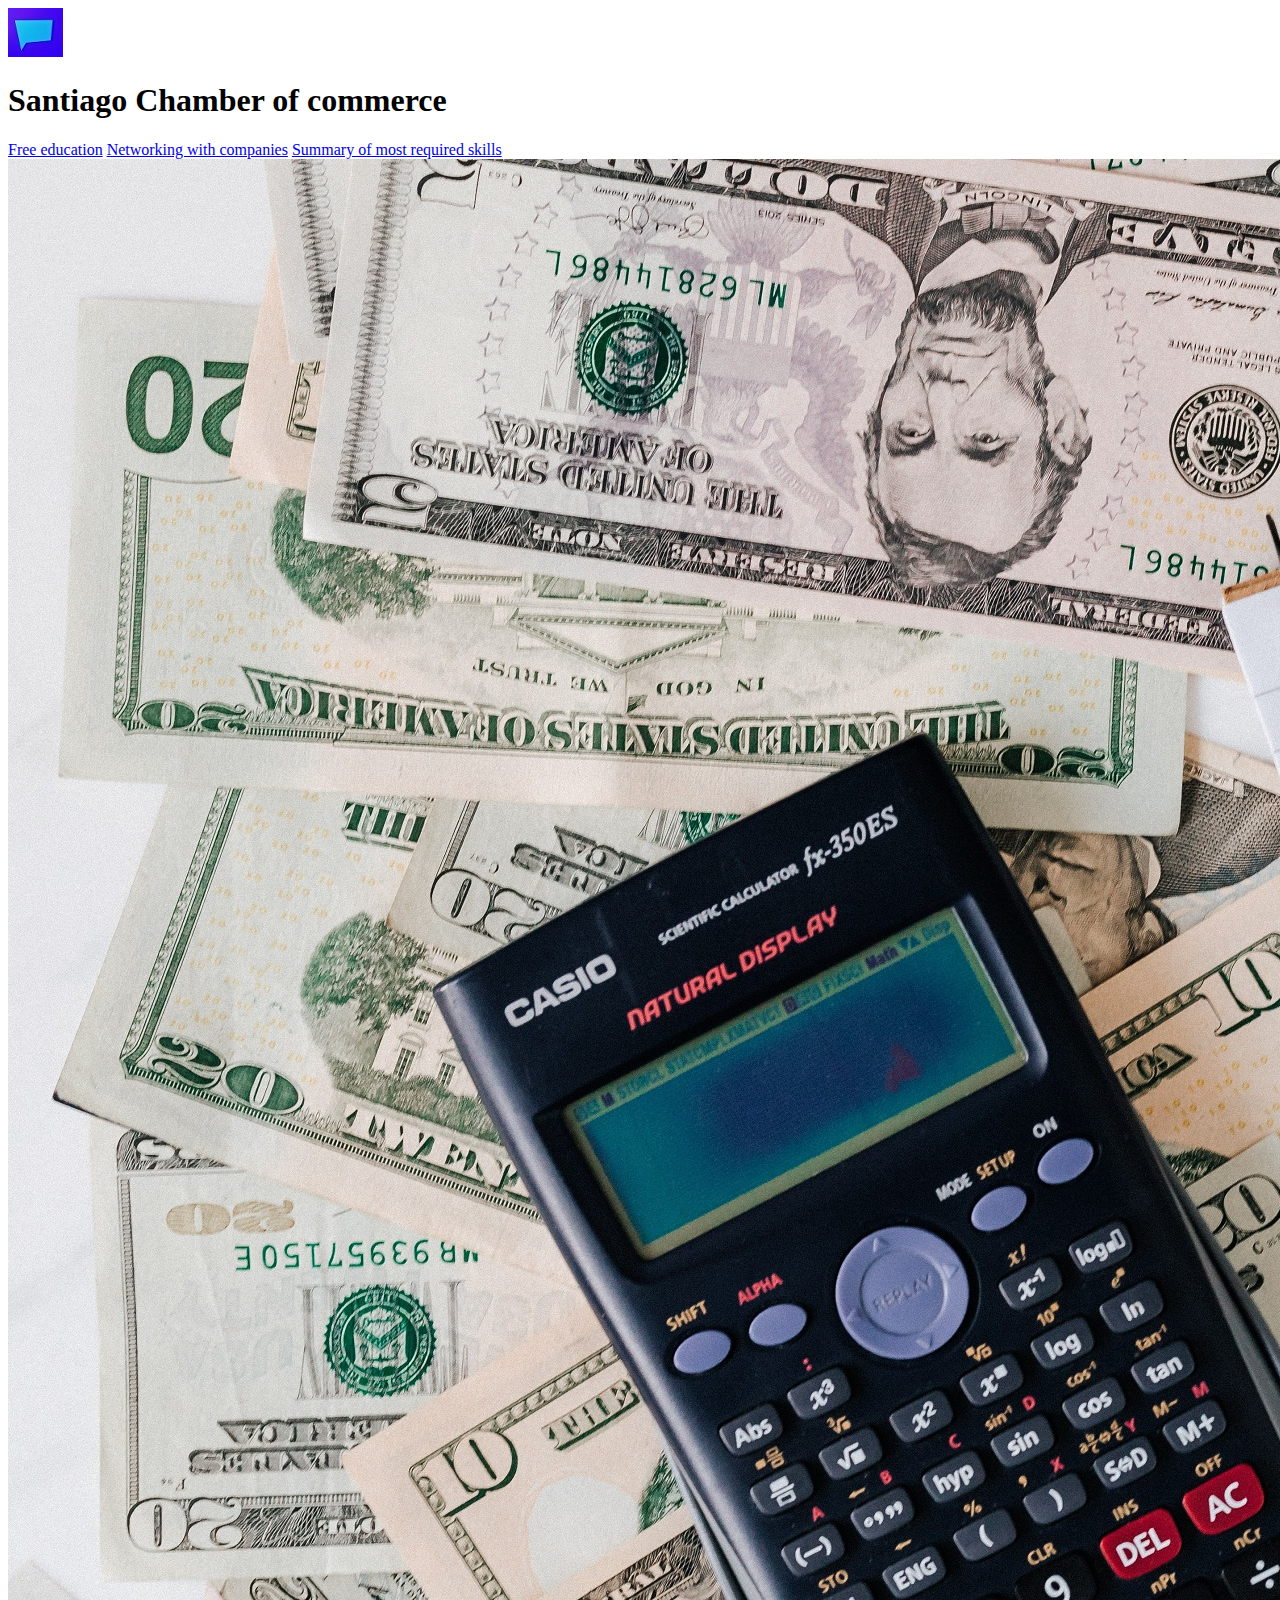
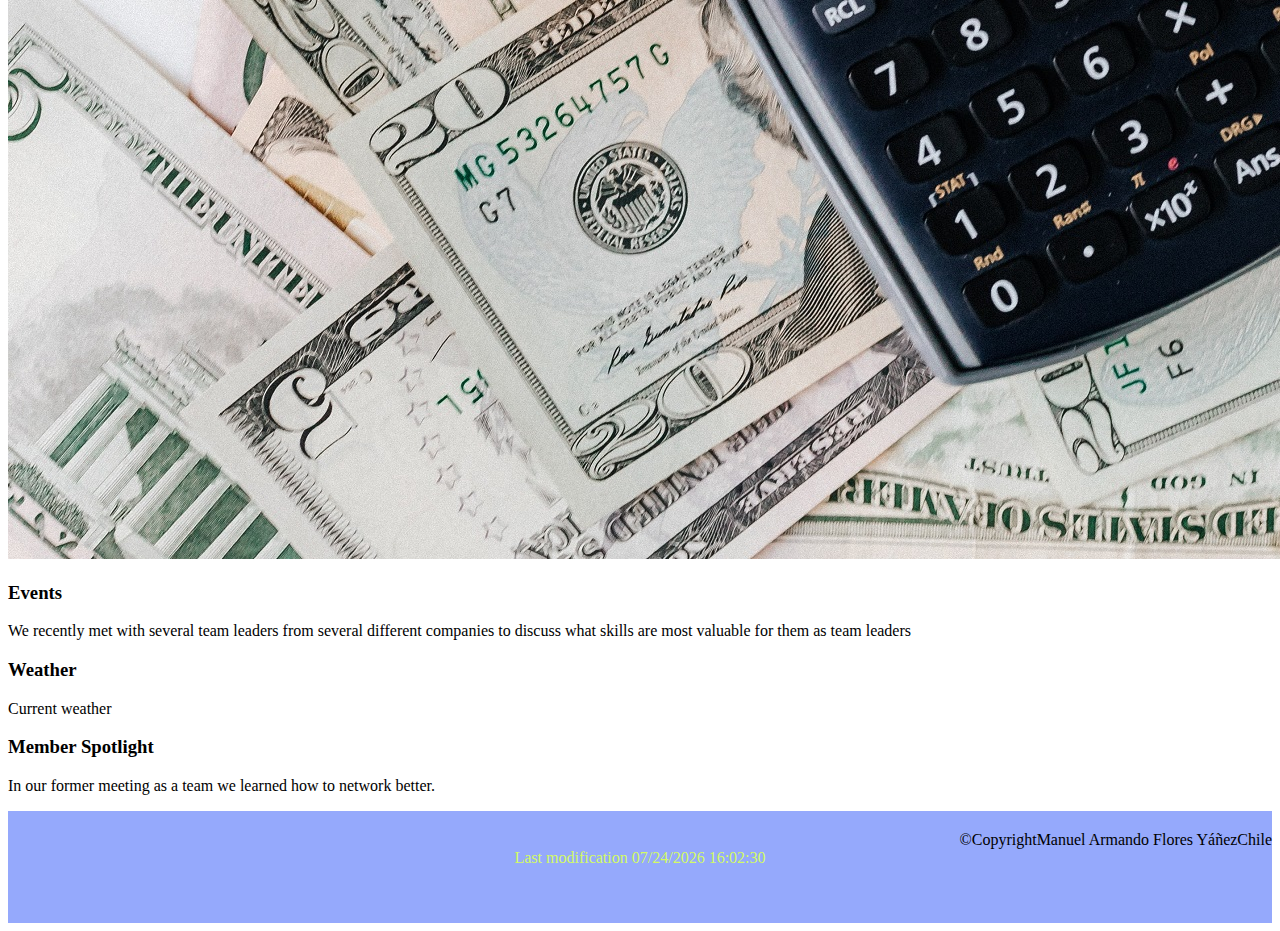
<file: chamber/index.html>
<!DOCTYPE html>
<html lang="en-US">

<head>
    <meta name="author" content="Manuel Flores Yáñez">
    <meta name="description"
        content="WDD 230 Manuel Armando Flores Yáñez course assignment portal using CSS HTML and Javascript">
    <meta charset="UTF-8">
    <meta http-equiv="X-UA-Compatible" content="IE=edge">
    <meta name="viewport" content="width=device-width, initial-scale=1">
    <link href="./styles/base.css" rel="stylesheet">
    <link href="./styles/larger.css" rel="stylesheet">
    <link rel="preconnect" href="https://fonts.googleapis.com">
    <link rel="preconnect" href="https://fonts.gstatic.com" crossorigin>
    <link href="https://fonts.googleapis.com/css2?family=Space+Grotesk:wght@300&display=swap" rel="stylesheet">
    <title>WDD 230 - Portal - Manuel Flores Yáñez</title>
</head>

<body>
    <header>
        <img class="img-profile" src="./images/logo.jpg">
        <h1 class="h1-student-name">Santiago Chamber of commerce</h1>
    </header>
    <nav class="nav-main">
        <a href="https://www.linkedin.com/">Free education</a>
        <a href="https://www.byui.edu/">Networking with companies</a>
        <a href="https://www.byui.edu/">Summary of most required skills</a>
    </nav>

    <main class="main-grid">
        <section class="img-hero">
            <img src="./images/hero-image.jpg" />
        </section>
        <section class="events">
            <h3 class="h3-information">Events</h3>
            <p>We recently met with several team leaders from several different companies to discuss what skills are
                most valuable for them as team leaders</p>
        </section>
        <section class="weather">
            <h3 class="h3-information">Weather</h3>
            <p>Current weather</p>
        </section>
        <section class="member-spotlight">
            <h3 class="h3-information">Member Spotlight</h3>
            <p>In our former meeting as a team we learned how to network better.</p>
        </section>
    </main>


    <footer class="footer-grid">
        <span class="span-copyright">&copy;Copyright</span>
        <span class="span-student-name">Manuel Armando Flores Yáñez</span>
        <span class="span-country">Chile</span>
        <span class="highlight" id="lastModified"></span>
    </footer>
    <script src="./scripts/chamber.js"></script>
</body>

</html>
</file>
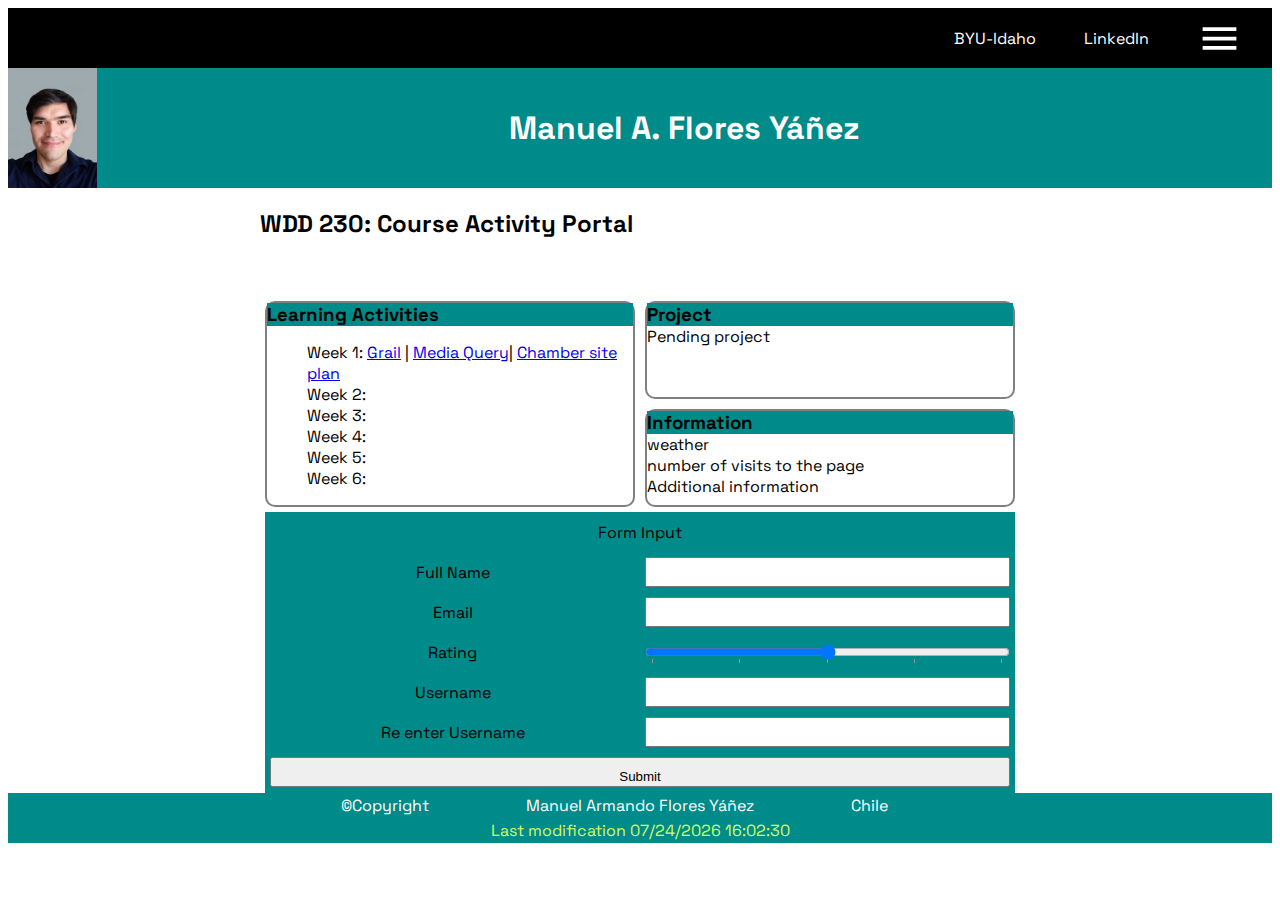
<file: wdd230/index.html>
<!DOCTYPE html>
<html lang="en-US">

<head>
    <meta name="author" content="Manuel Flores Yáñez">
    <meta name="description"
        content="WDD 230 Manuel Armando Flores Yáñez course assignment portal using CSS HTML and Javascript">
    <meta charset="UTF-8">
    <meta http-equiv="X-UA-Compatible" content="IE=edge">
    <meta name="viewport" content="width=device-width, initial-scale=1">
    <link href="./styles/base.css" rel="stylesheet">
    <link href="./styles/larger.css" rel="stylesheet">
    <link rel="preconnect" href="https://fonts.googleapis.com">
    <link rel="preconnect" href="https://fonts.gstatic.com" crossorigin>
    <link href="https://fonts.googleapis.com/css2?family=Space+Grotesk:wght@300&display=swap" rel="stylesheet">
    <title>WDD 230 - Portal - Manuel Flores Yáñez</title>
</head>

<body>
    <nav class="nav-main">
        <img class="img-menu-button" src="./images//menu.svg" />
        <a href="https://www.linkedin.com/">LinkedIn</a>
        <a href="https://www.byui.edu/">BYU-Idaho</a>
    </nav>
    <header>
        <img class="img-profile" src="./images/profile.jpg">
        <h1 class="h1-student-name">Manuel A. Flores Yáñez</h1>
    </header>
    <main class="main-grid">
        <h2 class="h2-main-title">WDD 230: Course Activity Portal</h2>
        <section class="card">
            <h3 class="h3-activities">Learning Activities</h3>
            <ul class="ul-activities">
                <li>Week 1: <a href="./week01/holygrail.html">Grail</a> | <a href="./week01/media-query.html">Media
                        Query</a>| <a href="./week01/chamber-site-plan.html">Chamber site plan</a></li>
                <li>Week 2: <a href="#"></a></li>
                <li>Week 3: <a href="#"></a></li>
                <li>Week 4: <a href="#"></a></li>
                <li>Week 5: <a href="#"></a></li>
                <li>Week 6: <a href="#"></a></li>
            </ul>
        </section>

        <section class="card">
            <h3 class="h3-project">Project</h3>
            <a>Pending project</a>
        </section>
        <section class="card">
            <h3 class="h3-information">Information</h3>
            <div>weather</div>
            <div>number of visits to the page</div>
            <div>Additional information</div>
        </section>
    </main>
    <form method="POST" class="form-user-information">
        <div id="form-message">Form Input</div>

        <label id="lbl-full_name" for="full_name">Full Name</label>
        <input type="text" id="full_name" minlength="1" maxlength="50" required>

        <label id="lbl-email" for="email">Email</label>
        <input type="email" id="email" minlength="1" maxlength="100" required>

        <label id="lbl-rating" for="rating">Rating</label>
        <input type="range" id="rating" min="1" max="5" list="five" required>
        <datalist id="five">
            <option value="1" label="1"></option>
            <option value="2" label="2"></option>
            <option value="3" label="3"></option>
            <option value="4" label="4"></option>
            <option value="5" label="5"></option>
        </datalist>

        <label id="lbl-username" for="username">Username</label>
        <input type="password" id="username" minlength="1" maxlength="50" pattern="[a-zA-Z0-9]{5,12}"  required>

        <label id="lbl-verify_username" for="verify_username">Re enter Username</label>
        <input type="password" id="verify_username" minlength="1" maxlength="50" pattern="[a-zA-Z0-9]{5,12}"  required>

        <button type="submit" id="btn-user-form">Submit</button>

    </form>

    <footer class="footer-grid">
        <span class="span-copyright">&copy;Copyright</span>
        <span class="span-student-name">Manuel Armando Flores Yáñez</span>
        <span class="span-country">Chile</span>
        <span class="highlight" id="lastModified"></span>
    </footer>
    <script src="./scripts/getDates.js"></script>
</body>

</html>
</file>
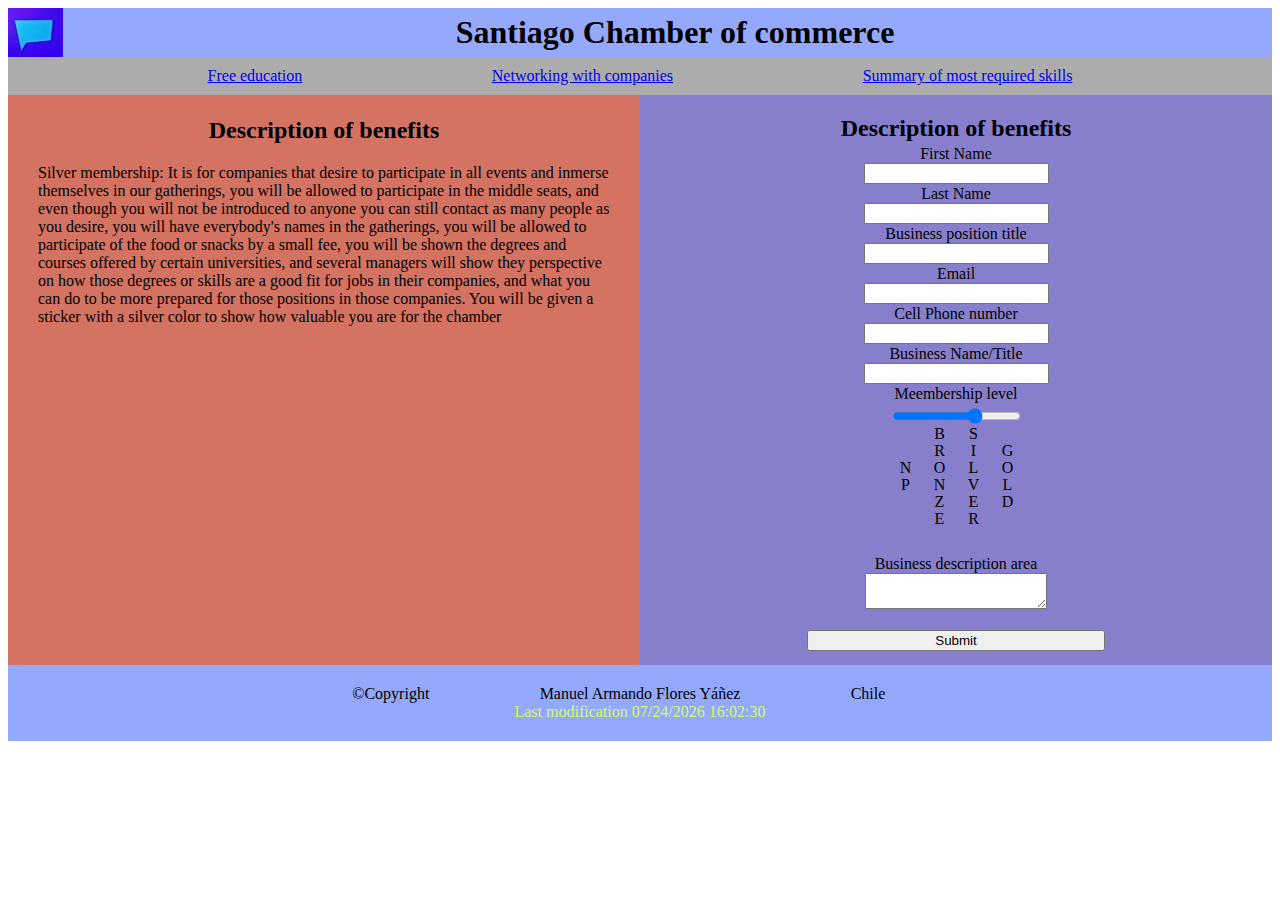
<file: chamber/join.html>
<!DOCTYPE html>
<html lang="en-US">

<head>
    <meta name="author" content="Manuel Flores Yáñez">
    <meta name="description" content="Chamber of commerce site allowing anyone to join">
    <meta charset="UTF-8">
    <meta http-equiv="X-UA-Compatible" content="IE=edge">
    <meta name="viewport" content="width=device-width, initial-scale=1">
    <link href="./styles/base.css" rel="stylesheet">
    <link href="./styles/larger.css" rel="stylesheet">
    <link rel="preconnect" href="https://fonts.googleapis.com">
    <link rel="preconnect" href="https://fonts.gstatic.com" crossorigin>
    <link href="https://fonts.googleapis.com/css2?family=Space+Grotesk:wght@300&display=swap" rel="stylesheet">
    <link rel="icon" href="./images/favicon.ico">
    <title>Join the chamber of commerce</title>
</head>

<body>
    <header class="header_join">
        <img alt="logo of the chamber of commerce" class="logo-chamber" src="./images/logo.jpg">
        <h1 class="h1-chamber-name">Santiago Chamber of commerce</h1>
    </header>
    <nav class="nav_main_join">
        <a href="https://www.linkedin.com/">Free education</a>
        <a href="https://www.byui.edu/">Networking with companies</a>
        <a href="https://www.byui.edu/">Summary of most required skills</a>
    </nav>

    <main class="main_join_grid">
        <section class="benefits_description">
            <div class="benefits">
                <h2>Description of benefits</h2>
                <p id="p_benefits_description">Silver membership: It is for companies that desire to participate in all
                    events and inmerse themselves in our gatherings, you will be allowed to participate in the middle
                    seats, and even though you will not be introduced to anyone you can still contact as many people as
                    you desire, you will have everybody's names in the gatherings, you will be allowed to participate of
                    the food or snacks by a small fee, you will be shown the degrees and courses offered by certain
                    universities, and several managers will show they perspective on how those degrees or skills are a
                    good fit for jobs in their companies, and what you can do to be more prepared for those positions in
                    those companies. You will be given a sticker with a silver color to show how valuable you are for
                    the chamber</p>
            </div>
            <form method="GET" action="thankyou.html" class="form_user_information">
                <div id="form_message">
                    <h2>Description of benefits</h2>
                    <p></p>
                </div>

                <label class="separation" id="lbl_first_name" for="first_name">First Name<br>
                    <input name="first_name" type="text" id="first_name" minlength="1" maxlength="50" required>
                </label>
                <label class="separation" id="lbl_last_name" for="last_name">Last Name<br>
                    <input name="last_name" type="text" id="last_name" minlength="1" maxlength="50" required>
                </label>

                <label class="separation" id="lbl_business_positon" for="business_positon">Business position title<br>
                    <input name="business_positon" type="text" id="business_positon" minlength="1" maxlength="50">
                </label>

                <label class="separation" id="lbl_email" for="email">Email<br>
                    <input name="email" type="email" id="email" minlength="1" maxlength="100" required>
                </label>

                <label class="separation" id="lbl_phone" for="phone">Cell Phone number<br>
                    <input name="phone" type="tel" id="phone" minlength="1" maxlength="100" required>
                </label>

                <label class="separation" id="lbl_business_name" for="business_name">Business Name/Title<br>
                    <input name="business_name" type="text" id="business_name" minlength="1" maxlength="50" required>
                </label>

                <label class="separation" id="lbl_membership_level" for="membership_level">Meembership level<br>
                    <input name="membership_level" onchange="updateDescription()" type="range" id="membership_level"
                        min="1" max="4" list="memberships">
                </label>
                <div class="range-elements">
                    <p>NP</p>
                    <p>BRONZE</p>
                    <p>SILVER</p>
                    <p>GOLD</p>
                </div>

                <datalist id="memberships">
                    <option value="NP" label="NP"></option>
                    <option value="Bronze" label="Bronze"></option>
                    <option value="Silver" label="Silver"></option>
                    <option value="Gold" label="Gold"></option>
                </datalist>


                <label class="separation" id="lbl_business_description" for="business_description">Business description
                    area<br>
                    <textarea name="business_description" id="business_description" minlength="1" maxlength="500"
                        required></textarea>
                </label>

                <div class="id_current_date"></div>
                <button name="btn_user_form" type="submit" id="btn_user_form">Submit</button>

            </form>
        </section>
    </main>

    <footer class="footer_grid">
        <span class="span-copyright">&copy;Copyright</span>
        <span class="span-student-name">Manuel Armando Flores Yáñez</span>
        <span class="span-country">Chile</span>
        <span class="highlight" id="lastModified"></span>
    </footer>
    <script src="./scripts/chamber.js"></script>
</body>

</html>
</file>
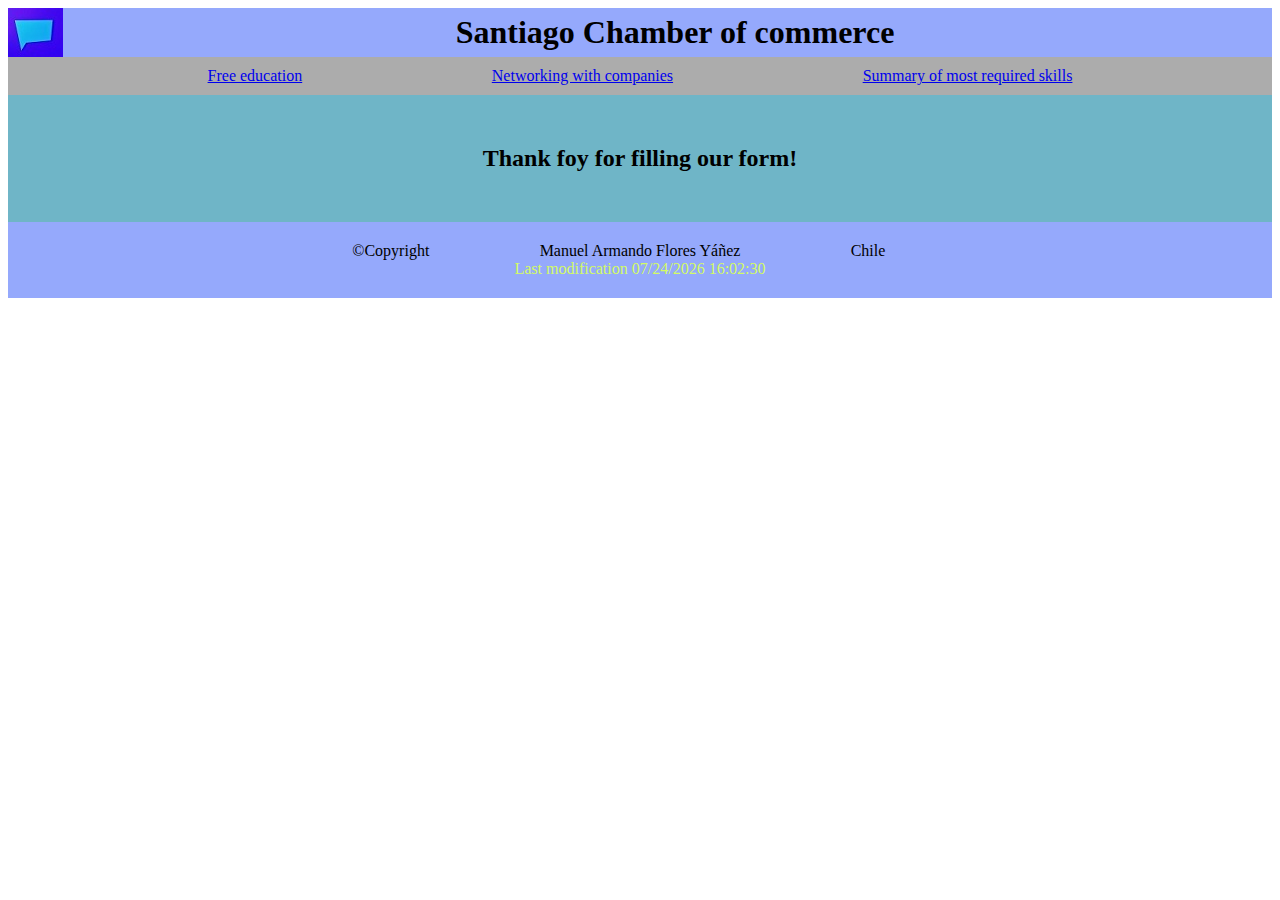
<file: chamber/thankyou.html>
<!DOCTYPE html>
<html lang="en-US">

<head>
    <meta name="author" content="Manuel Flores Yáñez">
    <meta name="description" content="Chamber of commerce site allowing anyone to join">
    <meta charset="UTF-8">
    <meta http-equiv="X-UA-Compatible" content="IE=edge">
    <meta name="viewport" content="width=device-width, initial-scale=1">
    <link href="./styles/base.css" rel="stylesheet">
    <link href="./styles/larger.css" rel="stylesheet">
    <link rel="preconnect" href="https://fonts.googleapis.com">
    <link rel="preconnect" href="https://fonts.gstatic.com" crossorigin>
    <link href="https://fonts.googleapis.com/css2?family=Space+Grotesk:wght@300&display=swap" rel="stylesheet">
    <link rel="icon" href="./images/favicon.ico">
    <title>Join the chamber of commerce</title>
</head>

<body>
    <header class="header_join">
        <img alt="logo of the chamber of commerce" class="logo-chamber" src="./images/logo.jpg">
        <h1 class="h1-chamber-name">Santiago Chamber of commerce</h1>
    </header>
    <nav class="nav_main_join">
        <a href="https://www.linkedin.com/">Free education</a>
        <a href="https://www.byui.edu/">Networking with companies</a>
        <a href="https://www.byui.edu/">Summary of most required skills</a>
    </nav>

    <main class="main_thank_you">
        <section class="section_thank_you">
            <h2>Thank foy for filling our form!</h2>
        </section>
    </main>

    <footer class="footer_grid">
        <span class="span-copyright">&copy;Copyright</span>
        <span class="span-student-name">Manuel Armando Flores Yáñez</span>
        <span class="span-country">Chile</span>
        <span class="highlight" id="lastModified"></span>
    </footer>
    <script src="./scripts/chamber.js"></script>
</body>

</html>
</file>
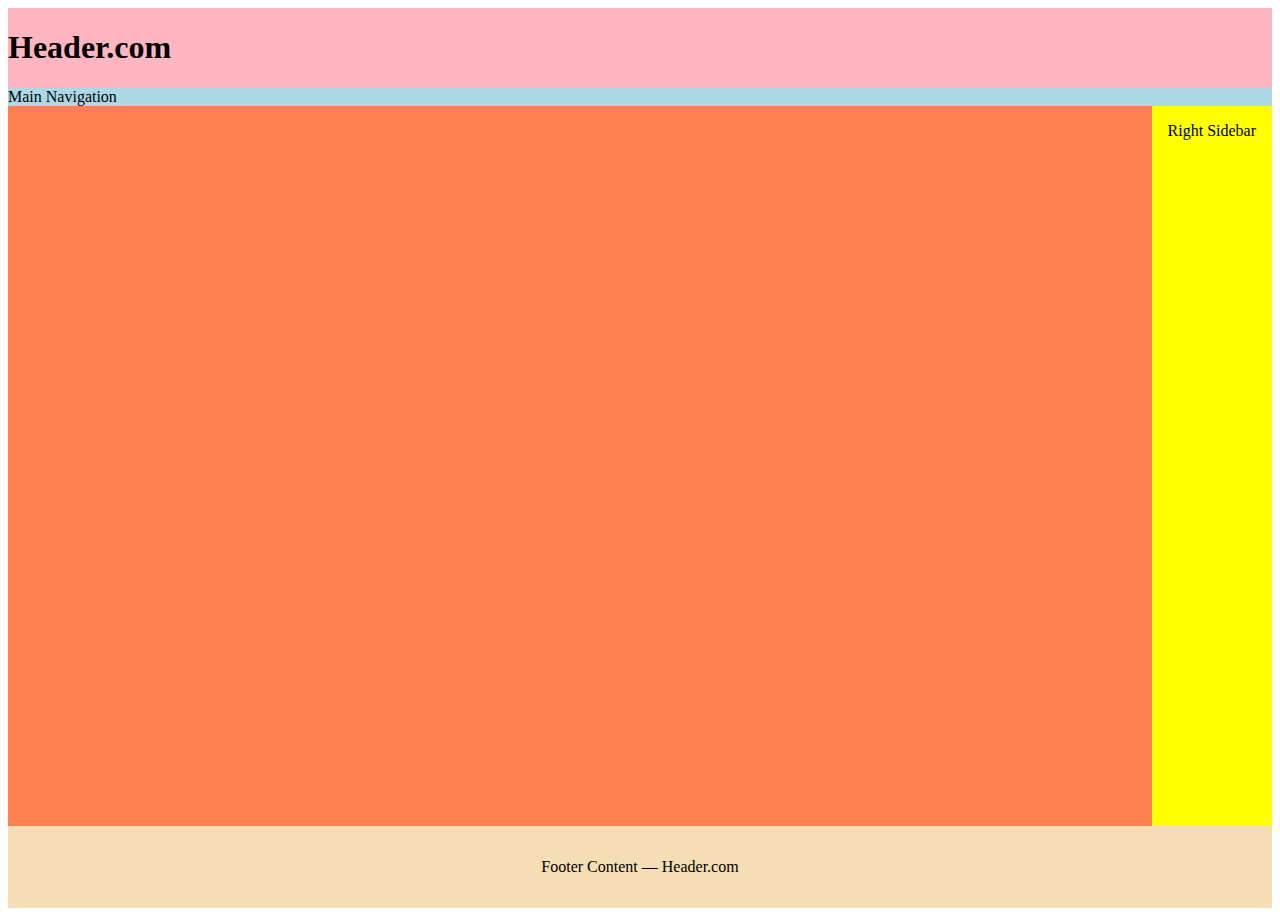
<file: week01/holygrail.html>
<!DOCTYPE html>
<html lang="en">

<head>
    <meta charset="UTF-8">
    <meta http-equiv="X-UA-Compatible" content="IE=edge">
    <meta name="viewport" content="width=device-width, initial-scale=1.0">
    <title>Document</title>
    <link href="./styles/style.css" rel="stylesheet">
    </link>
</head>

<body>
    <header>
        <h1 contenteditable>Header.com</h1>
    </header>
    <nav>Main Navigation</nav>
    <main contenteditable></main>
    <div class="right-sidebar" contenteditable>Right Sidebar</div>
    <footer contenteditable>Footer Content — Header.com</footer>
</body>

</html>
</file>
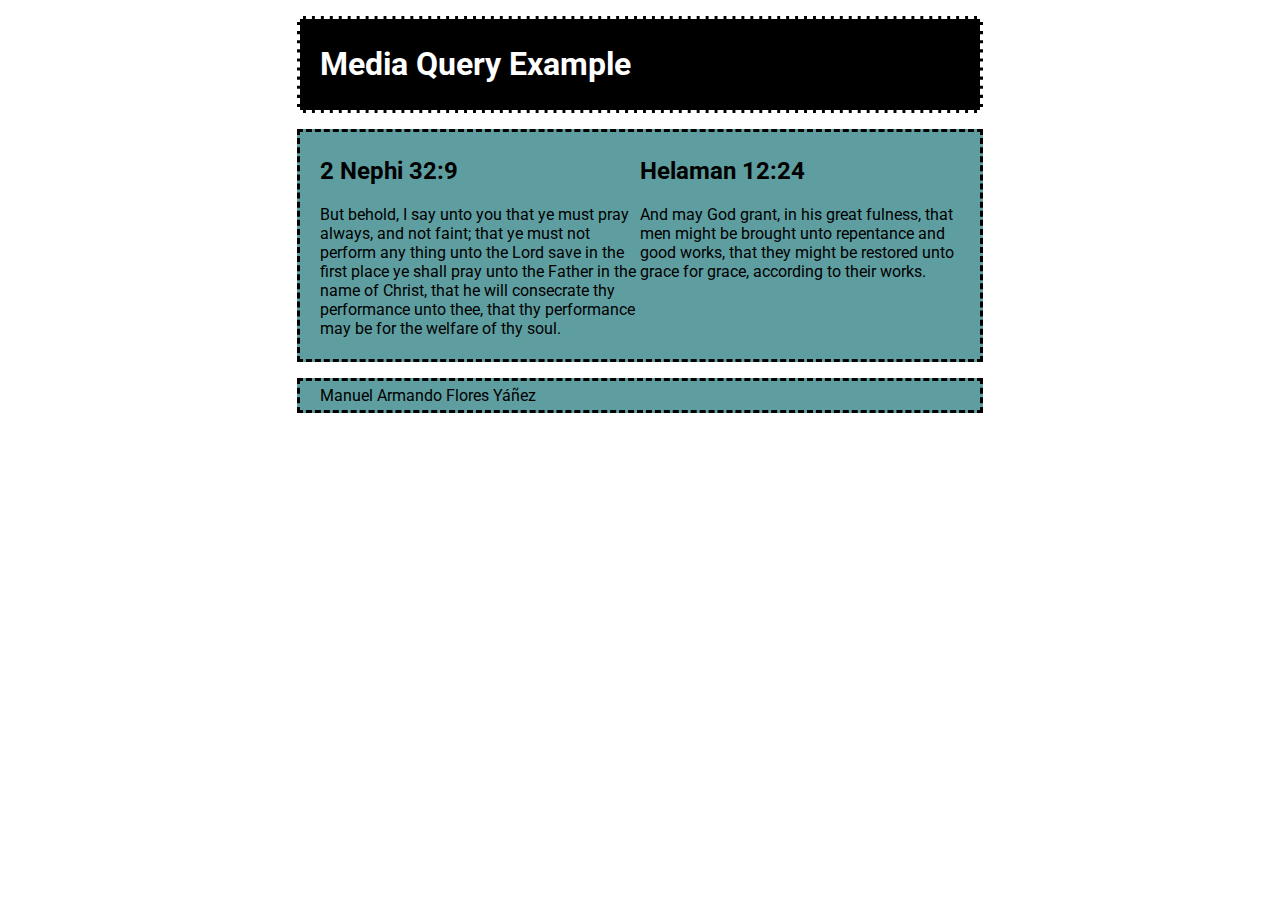
<file: week01/media-query.html>
<!DOCTYPE html>
<html lang="en">

<head>

    <head>
        <meta charset="utf-8">
        <meta name="viewport" content="width=device-width, initial-scale=1.0">
        <title>WDD 230 - Media Query Example</title>
        <meta name="description" content="Media query learning activity example page.">
        <meta name="author" content="[Put your full name here]">
        <link rel="preconnect" href="https://fonts.googleapis.com">
        <link rel="preconnect" href="https://fonts.gstatic.com" crossorigin>
        <link href="https://fonts.googleapis.com/css2?family=Roboto&display=swap" rel="stylesheet">
        <link rel="stylesheet" href="styles/media-query.css">
        <link rel="stylesheet" href="styles/media-query-large.css">
    </head>
</head>

<body>
    <header>
        <h1>Media Query Example</h1>
    </header>
    <main class="main-grid">
        <section class="section-1">
            <h2>2 Nephi 32:9</h2>
            <p>But behold, I say unto you that ye must pray always, and not faint; that ye must not perform any thing
                unto the Lord save in the first place ye shall pray unto the Father in the name of Christ, that he will
                consecrate thy performance unto thee, that thy performance may be for the welfare of thy soul.</p>
        </section>
        <section class="section-2">
            <h2>Helaman 12:24</h2>
            <p>And may God grant, in his great fulness, that men might be brought unto repentance and good works, that
                they might be restored unto grace for grace, according to their works.</p>
        </section>
    </main>
    <footer>
        Manuel Armando Flores Yáñez
    </footer>
</body>

</html>
</file>
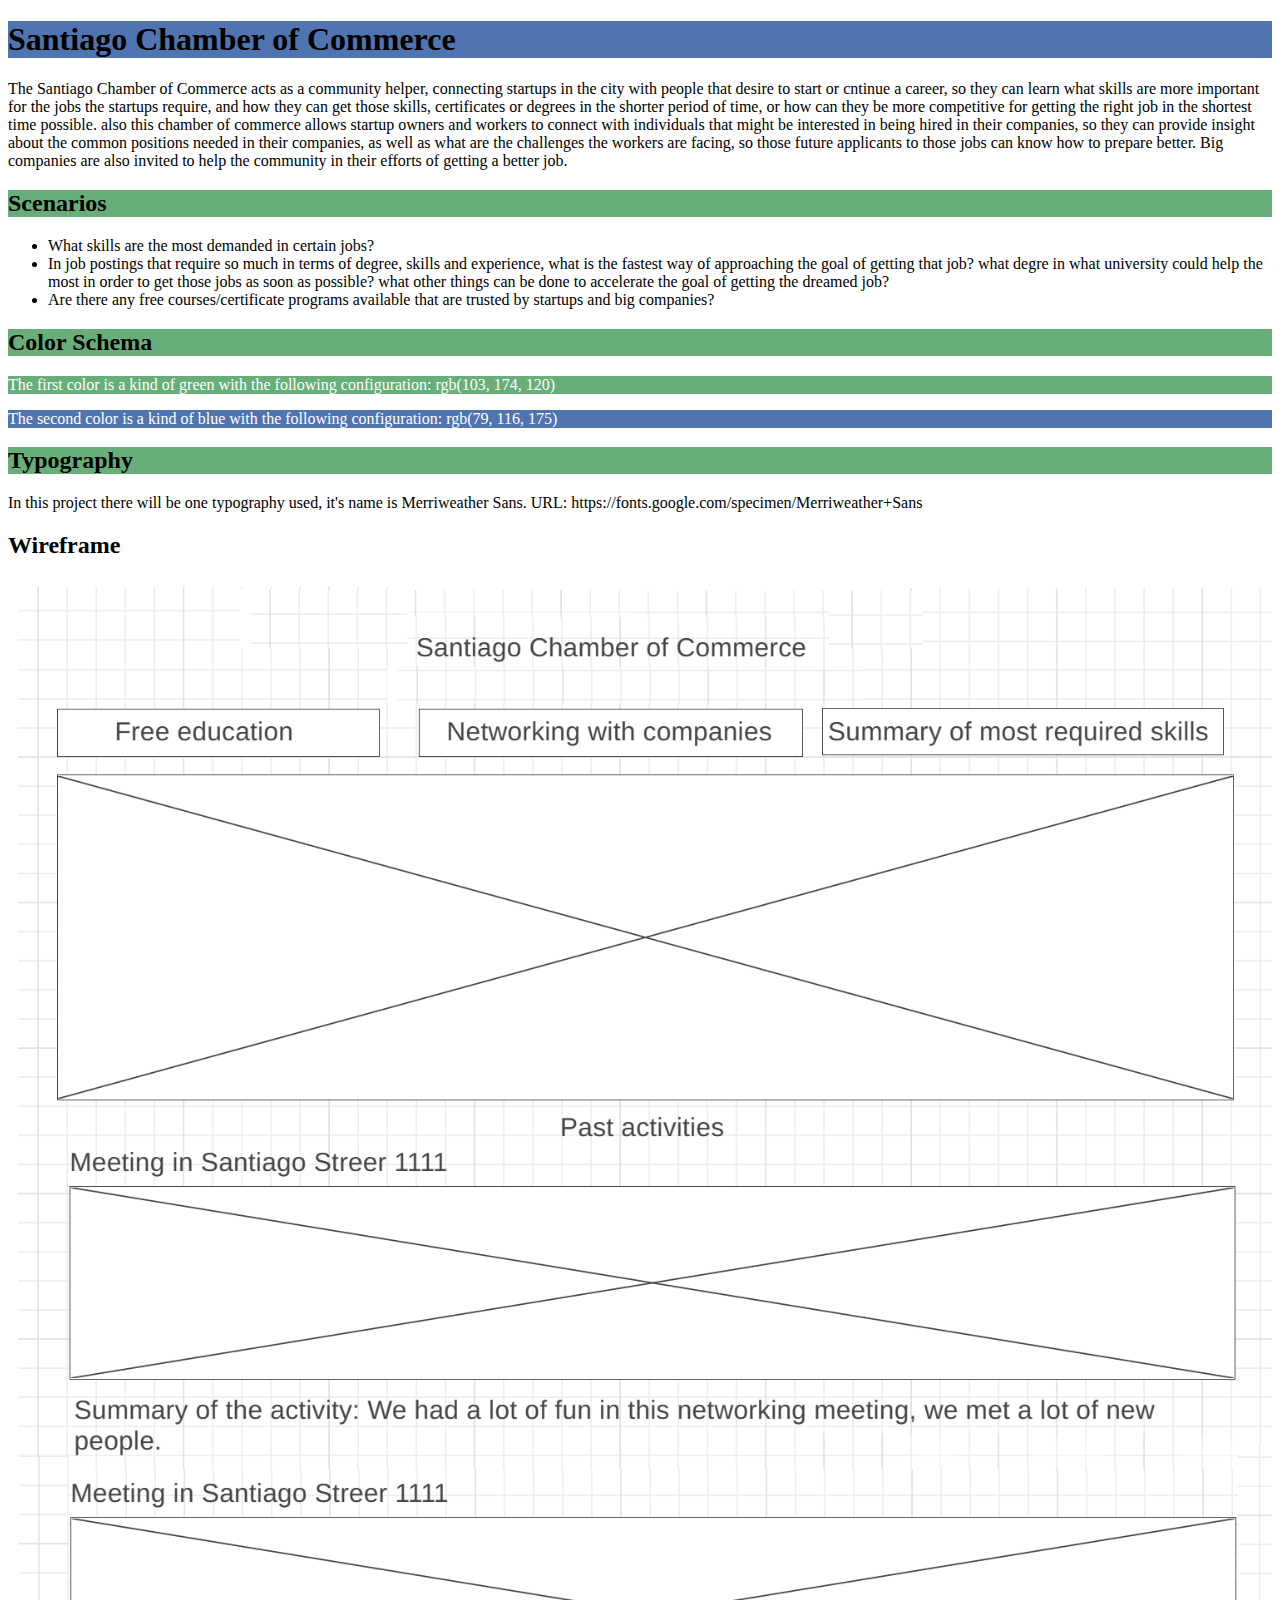
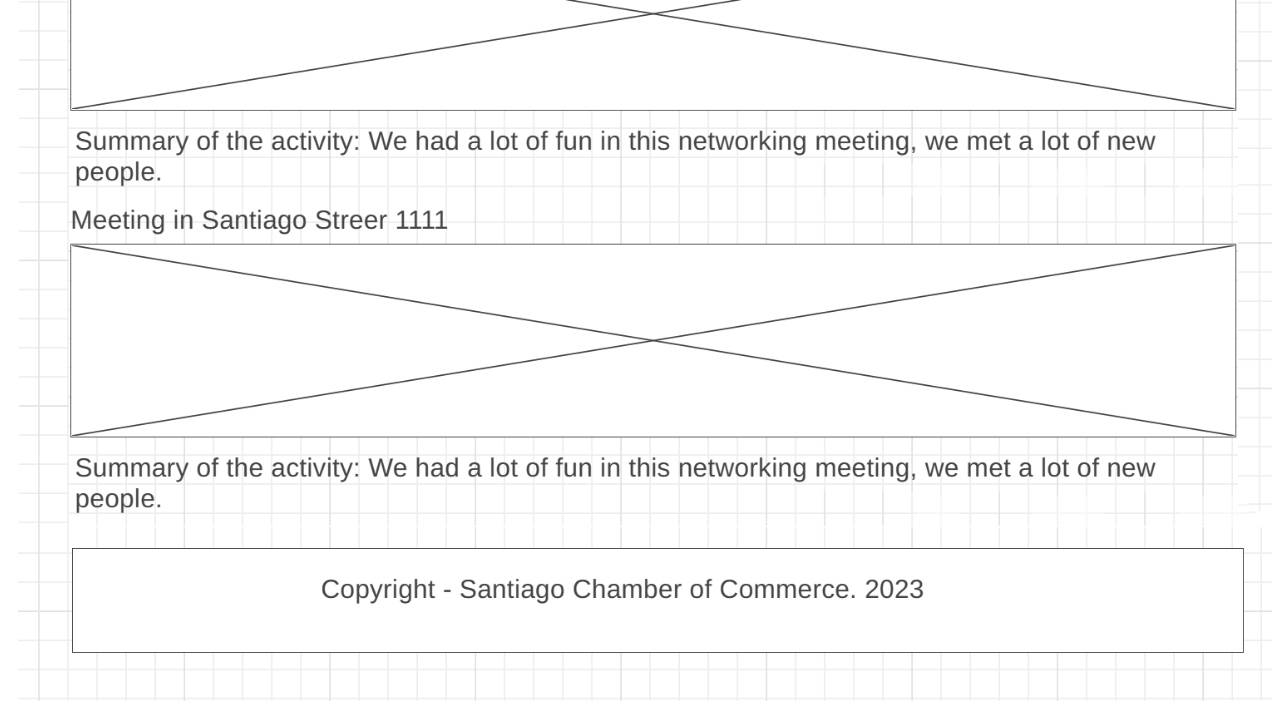
<file: wdd230/week01/chamber-site-plan.html>
<!DOCTYPE html>
<html lang="en">

<head>
    <meta charset="UTF-8">
    <meta http-equiv="X-UA-Compatible" content="IE=edge">
    <meta name="viewport" content="width=device-width, initial-scale=1.0">
    <link href="./styles/chamber-of-commerce.css" rel="stylesheet">
    <title>Santiago Chamber of Commerce</title>
</head>

<body>
    <h1 class="h1-main-title">Santiago Chamber of Commerce</h1>
    <p>The Santiago Chamber of Commerce acts as a community helper, connecting startups in the city with people that
        desire to start or cntinue a career, so they can learn what skills are more important for the jobs the startups
        require, and how they can get those skills, certificates or degrees in the shorter period of time, or how can
        they be more competitive for getting the right job in the shortest time possible. also this chamber of commerce
        allows startup owners and workers to connect with individuals that might be interested in being hired in their
        companies, so they can provide insight about the common positions needed in their companies, as well as what are
        the challenges the workers are facing, so those future applicants to those jobs can know how to prepare better.
        Big companies are also invited to help the community in their efforts of getting a better job.</p>

    <h2 class="h2-scenarios">Scenarios</h2>
    <ul>
        <li>What skills are the most demanded in certain jobs?</li>
        <li>In job postings that require so much in terms of degree, skills and experience, what is the fastest way of
            approaching the goal of getting that job? what degre in what university could help the most in order to get
            those jobs as soon as possible? what other things can be done to accelerate the goal of getting the dreamed
            job?</li>
        <li>Are there any free courses/certificate programs available that are trusted by startups and big companies?
        </li>
    </ul>
    <h2 class="h2-color-schema">Color Schema</h2>
    <p class="p-first-color">The first color is a kind of green with the following configuration: rgb(103, 174, 120)</p>
    <p class="p-second-color">The second color is a kind of blue with the following configuration: rgb(79, 116, 175)
    </p>
    <h2 class="h2-typography">Typography</h2>
    <p>In this project there will be one typography used, it's name is Merriweather Sans. URL:
        https://fonts.google.com/specimen/Merriweather+Sans</p>

    <h2>Wireframe</h2>
    <img class="img-wireframe" src="./images/wireframe.png" alt="wireframe for the Santiago chamber of commerce">
</body>

</html>
</file>
<file: chamber/styles/base.css>
.form_subscription {
    width: 50%;
}


.benefits {
    margin: 2px 30px 30px 30px;
}

.benefits>h2 {
    text-align: center;
}

/* Join page */
.benefits_description {
    display: grid;
    grid-template: 1fr 1fr / 1fr;
    background-color: rgb(212, 115, 98);
}

.form_user_information {
    background-color: #6784faB2;
    width: 100%;
    margin: 0 auto 0 auto;
    height: 570px;
    display: grid;
    grid-template: repeat(8, 40px) 130px 75px 0px repeat(2, 40px) / 1fr;
    text-align: center;
}

#btn_user_form {
    width: 47%;
    margin: auto;
}

#id_current_date {
    display: none;
}

.range-elements {
    text-orientation: upright;
    writing-mode: vertical-lr;
    margin: 10px auto auto auto;
}

.separation {
    padding-top: 10px !important;
}

.header_join {
    display: grid;
    grid-template: 1fr / 70px 1fr;
    background-color: rgba(103, 132, 250, 0.698);
}

.logo-chamber {
    grid-row: 1 / 2;
    grid-column: 1 / 2;
}

.h1-chamber-name {
    grid-row: 1 / 2;
    grid-column: 2 / 3;
    margin: auto;
}

footer {
    padding-top: 20px;
    padding-bottom: 20px;
    grid-row: 5 / 6;
}


.footer_grid {
    display: grid;
    grid-template: 1fr 1fr 1fr 1fr / 1fr;
    background-color: rgba(103, 132, 250, 0.698);
}

.span-copyright {
    grid-row: 1 / 2;
    grid-column: 1 / 2;
    margin: auto 0 auto auto;
    color: black;
}

.span-student-name {
    grid-row: 1 / 2;
    grid-column: 2 / 3;
    margin: auto;
    color: black;
}

.span-country {
    grid-row: 1 / 2;
    grid-column: 3 / 4;
    margin: auto auto auto 0;
    color: black;
}

.highlight {
    color: rgb(211, 251, 100);
    grid-row: 2 / 3;
    grid-column: 1 / 4;
    margin: auto;
}









.footer-grid {
    display: grid;
    grid-template: 1fr 1fr 1fr 1fr / 1fr;
    background-color: #6784faB2;
}

.span-copyright {
    grid-row: 1 / 2;
    grid-column: 1 / 2;
    margin: auto;
}

.span-student-name {
    grid-row: 2 / 3;
    grid-column: 1 / 2;
    margin: auto;
}

.span-country {
    grid-row: 3 / 4;
    grid-column: 1 / 2;
    margin: auto;
}

.highlight {
    color: rgb(211, 251, 100);
    grid-row: 4 / 5;
    grid-column: 1 / 2;
    margin: auto;
}

.nav_main_join {
    text-align: center;
    background-color: rgb(172, 172, 172);
    padding: 10px;
    display: flex;
    justify-content: space-evenly;
}


.section_thank_you {
    text-align: center;
}

.section_thank_you>h2 {
    margin: 0;
    padding: 50px;
}


.main_thank_you {
    background-color: rgb(111, 181, 199);
}
</file>
<file: chamber/styles/larger.css>
@media only screen and (min-width: 600px) {
    /* Size for Desktop Screen */


    .footer_grid {
        display: grid;
        grid-template: 1fr 1fr / 1fr 1fr 1fr;
        background-color: rgba(103, 132, 250, 0.698);
    }

    .span-copyright {
        grid-row: 1 / 2;
        grid-column: 1 / 2;
        margin: auto 0 auto auto;
    }

    .span-student-name {
        grid-row: 1 / 2;
        grid-column: 2 / 3;
        margin: auto;
    }

    .span-country {
        grid-row: 1 / 2;
        grid-column: 3 / 4;
        margin: auto auto auto 0;
    }

    .highlight {
        color: rgb(211, 251, 100);
        grid-row: 2 / 3;
        grid-column: 1 / 4;
        margin: auto;
    }

    .benefits_description {
        display: grid;
        grid-template: 1fr / repeat(2, 1fr);
        background-color: rgb(212, 115, 98);
    }

    .section_thank_you {
        text-align: center;
    }

    .main_thank_you {
        background-color: rgb(111, 181, 199);
    }

    .section_thank_you>h2 {
        margin: 0;
        padding: 50px;
    }

}
</file>
<file: wdd230/styles/base.css>
main {
    max-width: 760px;
    margin: auto;
}

body {
    font-family: 'Space Grotesk', sans-serif;
    display: grid;
    grid-template: 180px 120px 1fr 281px 100px / 1fr;
}

.nav-main {
    grid-row: 1 / 2;
    display: flex;
    background-color: black;
    color: white;
    justify-content: center;
    gap: 1.5rem;
    flex-direction: column;
    margin: auto;
    width: 100%;
    height: 100%;
    align-items: center;
}



nav>a {
    color: white;
    text-decoration: none;
}

header {
    grid-row: 2/ 3;
    display: flex;
    flex-direction: row;
    background-color: darkcyan;
    color: white;
}

main {
    grid-row: 3 / 4;
}

.img-menu-button {
    width: 45px;
    height: 45px;
}

.form-user-information {
    grid-row: 4 / 5;
    background-color: darkcyan;
    width: 390px;
    margin: 0 auto 0 auto;
    height: 280px;
    padding-bottom: 10px;
    display: grid;
    grid-template: repeat(7, 40px) / repeat(2, 1fr);
}

.form-user-information #form-message {
    grid-row: 1 / 2;
    grid-column: 1 / 3;
    padding: 10px;
    text-align: center;
}

.form-user-information #full_name {
    grid-row: 2 / 3;
    grid-column: 2 / 3;
    margin: 5px;
}

.form-user-information #email {
    grid-row: 3 / 4;
    grid-column: 2 / 3;
    margin: 5px;
}

.form-user-information #rating {
    grid-row: 4 / 5;
    grid-column: 2 / 3;
    margin: 5px;
}

.form-user-information #username {
    grid-row: 5 / 6;
    grid-column: 2 / 3;
    margin: 5px;
}

.form-user-information #verify_username {
    grid-row: 6 / 7;
    grid-column: 2 / 3;
    margin: 5px;
}

.form-user-information #lbl-full_name {
    grid-row: 2 / 3;
    grid-column: 1 / 2;
    padding: 10px;
    text-align: center;
}

.form-user-information #lbl-email {
    grid-row: 3 / 4;
    grid-column: 1 / 2;
    padding: 10px;
    text-align: center;
}

.form-user-information #lbl-rating {
    grid-row: 4 / 5;
    grid-column: 1 / 2;
    padding: 10px;
    text-align: center;
}

.form-user-information #lbl-username {
    grid-row: 5 / 6;
    grid-column: 1 / 2;
    padding: 10px;
    text-align: center;
}

.form-user-information #lbl-verify_username {
    grid-row: 6 / 7;
    grid-column: 1 / 2;
    padding: 10px;
    text-align: center;
}

.form-user-information #btn-user-form {
    grid-row: 7 / 8;
    grid-column: 1 / 3;
    padding: 10px;
    text-align: center;
    margin: 5px;
}


footer {
    grid-row: 5 / 6;
    background-color: darkcyan;
}

.ul-activities {
    list-style-type: none;
}

.img-profile {
    width: auto;
    height: 120px;
}

.h3-activities {
    background-color: darkcyan;
    margin: 0;
}

.h3-project {
    background-color: darkcyan;
    margin: 0;
}

.h3-information {
    background-color: darkcyan;
    margin: 0;
}

.h1-student-name {
    margin: auto;
}

.card {
    border-radius: 10px;
    border: 2px solid grey;
    margin: 5px;
}


.footer-grid {
    display: grid;
    grid-template: 1fr 1fr 1fr 1fr / 1fr;
}

.span-copyright {
    grid-row: 1 / 2;
    grid-column: 1 / 2;
    margin: auto;
    color: white;
}

.span-student-name {
    grid-row: 2 / 3;
    grid-column: 1 / 2;
    margin: auto;
    color: white;
}

.span-country {
    grid-row: 3 / 4;
    grid-column: 1 / 2;
    margin: auto;
    color: white;
}

.highlight {
    color: rgb(211, 251, 100);
    grid-row: 4 / 5;
    grid-column: 1 / 2;
    margin: auto;
}

.form-message {
    color: white;
}
</file>
<file: wdd230/styles/larger.css>
@media only screen and (min-width: 600px) {
    /* Size for Desktop Screen */

    body {
        display: grid;
        grid-template: 60px 120px 1fr 281px 50px / 1fr;
        font-family: 'Space Grotesk', sans-serif;
    }

    .nav-main {
        display: flex;
        background-color: black;
        color: white;
        justify-content: right;
        gap: 3rem;
        flex-direction: row-reverse;
        width: 100%;
        height: 100%;
    }

    .main-grid {
        display: grid;
        grid-template: 1fr 1fr 1fr / 1fr 1fr;
    }

    .h2-main-title {
        grid-column: 1 / 3;
        grid-row: 1 / 2;
    }

    .main-grid>section:nth-of-type(1) {
        grid-column: 1 / 2;
        grid-row: 2 / 4;
    }

    .main-grid>section:nth-of-type(2) {
        grid-column: 2 / 3;
        grid-row: 2 / 3;
    }

    .main-grid>section:nth-of-type(3) {
        grid-column: 2 / 3;
        grid-row: 3 / 4;
    }

    .img-menu-button {
        width: 45px;
        height: 45px;
        margin-right: 30px;
    }

    .footer-grid {
        display: grid;
        grid-template: 1fr 1fr / 1fr 1fr 1fr;
    }

    .span-copyright {
        grid-row: 1 / 2;
        grid-column: 1 / 2;
        margin: auto 0 auto auto;
        color: white;
    }

    .span-student-name {
        grid-row: 1 / 2;
        grid-column: 2 / 3;
        margin: auto;
        color: white;
    }

    .span-country {
        grid-row: 1 / 2;
        grid-column: 3 / 4;
        margin: auto auto auto 0;
        color: white;
    }

    .highlight {
        color: rgb(211, 251, 100);
        grid-row: 2 / 3;
        grid-column: 1 / 4;
        margin: auto;
    }

    .form-user-information {
        grid-row: 4 / 5;
        background-color: darkcyan;
        width: 750px;
        margin: 0 auto 0 auto;
        height: 281px;
        padding-bottom: 10px;
        display: grid;
        grid-template: repeat(7, 40px) / repeat(2, 1fr);
    }

    .form-user-information #form-message {
        grid-row: 1 / 2;
        grid-column: 1 / 3;
    }

    .form-user-information #form-message {
        grid-row: 1 / 2;
        grid-column: 1 / 3;
        padding: 10px;
        text-align: center;
    }
    
    .form-user-information #full_name {
        grid-row: 2 / 3;
        grid-column: 2 / 3;
        margin: 5px;
    }
    
    .form-user-information #email {
        grid-row: 3 / 4;
        grid-column: 2 / 3;
        margin: 5px;
    }
    
    .form-user-information #rating {
        grid-row: 4 / 5;
        grid-column: 2 / 3;
        margin: 5px;
    }
    
    .form-user-information #username {
        grid-row: 5 / 6;
        grid-column: 2 / 3;
        margin: 5px;
    }
    
    .form-user-information #verify_username {
        grid-row: 6 / 7;
        grid-column: 2 / 3;
        margin: 5px;
    }
    
    .form-user-information #lbl-full_name {
        grid-row: 2 / 3;
        grid-column: 1 / 2;
        padding: 10px;
        text-align: center;
    }
    
    .form-user-information #lbl-email {
        grid-row: 3 / 4;
        grid-column: 1 / 2;
        padding: 10px;
        text-align: center;
    }
    
    .form-user-information #lbl-rating {
        grid-row: 4 / 5;
        grid-column: 1 / 2;
        padding: 10px;
        text-align: center;
    }
    
    .form-user-information #lbl-username {
        grid-row: 5 / 6;
        grid-column: 1 / 2;
        padding: 10px;
        text-align: center;
    }
    
    .form-user-information #lbl-verify_username {
        grid-row: 6 / 7;
        grid-column: 1 / 2;
        padding: 10px;
        text-align: center;
    }
    
    .form-user-information #btn-user-form {
        grid-row: 7 / 8;
        grid-column: 1 / 3;
        padding: 10px;
        text-align: center;
        margin: 5px;
    }

}
</file>
<file: week01/styles/style.css>
body {
    display: grid;
    height: 100vh;
    grid-template: auto auto 1fr auto / 300px 1fr auto;
}

header {
    background: lightpink;
    grid-column: 1 / 4;
}

nav {
    background: lightblue;
    grid-column: 1 / 4;
}

main {
    background: coral;
    grid-column: 1 / 3;
}

.right-sidebar {
    background: yellow;
    grid-column: 3 / 4;
}

footer {
    background: wheat;
    padding: 2rem;
    text-align: center;
    grid-column: 1 / 4;
}

.left-sidebar,
.right-sidebar {
    padding: 1rem;
}
</file>
<file: week01/styles/media-query.css>
body {
    font-family: 'Roboto';
}

header,
main,
footer {
    max-width: 640px;
    margin: 1rem auto;
    background-color: cadetblue;
    border-width: 100px;
    border-color: black;
    border: dashed;
    padding: 5px 20px 5px 20px;
}

.main-grid {
    display: grid;
    grid-template: 1fr 1fr / 1fr;
}

.section-1 {
    grid-row: 1 / 2;
    grid-column: 1 / 2;
}

.section-2 {
    grid-row: 2 / 3;
    grid-column: 1 / 2;
}
</file>
<file: week01/styles/media-query-large.css>
@media only screen and (min-width: 500px) {
    header {
        background-color: black;
        color: white;
    }

    .main-grid {
        display: grid;
        grid-template: 1fr / 1fr 1fr;
    }


    .section-1 {
        grid-row: 1 / 2;
        grid-column: 1 / 2;
    }

    .section-2 {
        grid-row: 1 / 2;
        grid-column: 2 / 3;
    }
}
</file>
<file: wdd230/week01/styles/chamber-of-commerce.css>
.h1-main-title {
    background-color: rgb(79, 116, 175);
}

.h2-scenarios {
    background-color: rgb(103, 174, 120);
}

.h2-color-schema {
    background-color: rgb(103, 174, 120);
}

.h2-typography {
    background-color: rgb(103, 174, 120);
}

.p-first-color {
    background-color: rgb(103, 174, 120);
    color: white;
}

.p-second-color {
    background-color: rgb(79, 116, 175);
    color: white;
}

.img-wireframe {
    width: 100%;
}
</file>
